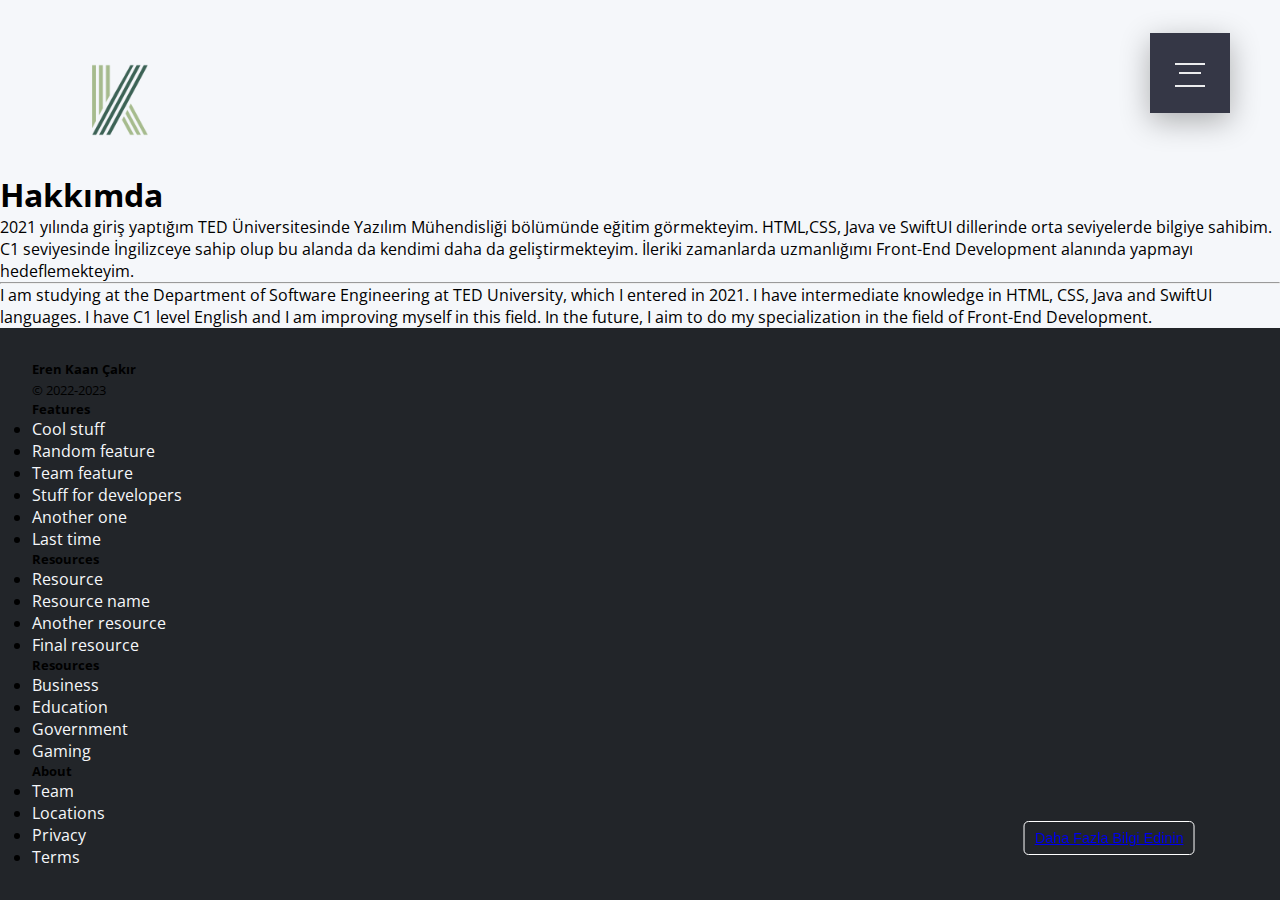
<file: new_website/about-me.html>
<!doctype html>
<html lang="tr">
  <head>
    <meta charset="utf-8">
    <meta name="viewport" content="width=device-width, initial-scale=1">
    <title>Hakkımda</title>
    <link href="https://cdn.jsdelivr.net/npm/bootstrap@5.3.0-alpha1/dist/css/bootstrap.min.css" rel="stylesheet" integrity="sha384-GLhlTQ8iRABdZLl6O3oVMWSktQOp6b7In1Zl3/Jr59b6EGGoI1aFkw7cmDA6j6gD" crossorigin="anonymous">
    <link rel="stylesheet" href="css/style.css">
    <link rel="stylesheet" href="css/com.css">
    <link rel="preconnect" href="https://fonts.googleapis.com">
    <link rel="preconnect" href="https://fonts.gstatic.com" crossorigin>
    <link href="https://fonts.googleapis.com/css2?family=PT+Serif:ital,wght@0,400;0,700;1,400&family=Roboto&display=swap" rel="stylesheet">
    <link href="https://fonts.googleapis.com/css?family=Open+Sans:300i,400" rel="stylesheet">
  </head>
  <body>
    
    
    <div class="body-l">
      <a href="index.html" class="logo">
        <img src="assets/kaanlogo.png" alt="">
      </a>
      
        <input class="menu-icon" type="checkbox" id="menu-icon" name="menu-icon"/>
        <label for="menu-icon"></label>
        <nav class="nav"> 		
          <ul class="pt-5">
            <li><a href="about-me.html">Hakkımda</a></li>
            <li><a href="https://www.linkedin.com/in/eren-kaan-%C3%A7ak%C4%B1r-0b4312229/" target="_blank">Daha Fazla</a></li>
            <li><a href="#">News</a></li>
            <li><a href="com.html">Contact</a></li>
          </ul>
        </nav>
    </div>
    

        


      <!--Container Start-->
      <div class="container shadow-lg mb-5 mt-5">
        <div class="row mt-3">
            <div class="p-5 mb-4 bg-light rounded-3">
                <div class="container-fluid py-5">
                  <h1 class="display-5 fw-bold">Hakkımda</h1>
                  <p class="col-md-8 fs-4">
                    2021 yılında giriş yaptığım TED Üniversitesinde Yazılım Mühendisliği bölümünde eğitim görmekteyim. HTML,CSS, Java ve SwiftUI dillerinde orta seviyelerde bilgiye sahibim. C1 seviyesinde İngilizceye sahip olup bu alanda da kendimi daha da geliştirmekteyim. İleriki zamanlarda uzmanlığımı Front-End Development alanında yapmayı hedeflemekteyim.
                    <hr class="divider">
                    I am studying at the Department of Software Engineering at TED University, which I entered in 2021. I have intermediate knowledge in HTML, CSS, Java and SwiftUI languages. I have C1 level English and I am improving myself in this field. In the future, I aim to do my specialization in the field of Front-End Development.    
                  </p>
                  <button class="btn btn-secondary btn-lg" type="button">
                    <a href="https://www.linkedin.com/in/eren-kaan-%C3%A7ak%C4%B1r-0b4312229/" class="text-white text-decoration-none" target="_blank">Daha Fazla Bilgi Edinin</a>
                  </button>
                </div>
              </div>
        </div>
      </div><!-- container end -->



      <div class="main mt-4">
        <div class="footer">
            <div class="bubbles">
                <div class="bubble" style="--size:2.6335177957251634rem; --distance:9.56863401168497rem; --position:103.58917245557305%; --time:2.1187339051454606s; --delay:-2.4730491182180865s;"></div>
                <div class="bubble" style="--size:2.795653345686059rem; --distance:9.314612318337796rem; --position:36.34960031327715%; --time:2.702748758639209s; --delay:-2.749729490139585s;"></div>
                <div class="bubble" style="--size:4.604664148226995rem; --distance:7.827258373990904rem; --position:84.31675347405806%; --time:2.2778986922892797s; --delay:-2.724420950714464s;"></div>
                <div class="bubble" style="--size:2.310377323934376rem; --distance:8.752736567112889rem; --position:55.59344055392012%; --time:2.136822265266677s; --delay:-2.8098447278014147s;"></div>
                <div class="bubble" style="--size:5.541713037533996rem; --distance:8.885987873595358rem; --position:72.33033424680029%; --time:3.142306470760034s; --delay:-3.4811553027010276s;"></div>
                <div class="bubble" style="--size:4.262019990751427rem; --distance:6.353683583323991rem; --position:44.73278708958204%; --time:3.111493091428071s; --delay:-2.3348493195541846s;"></div>
                <div class="bubble" style="--size:5.326583118177008rem; --distance:6.291620695173996rem; --position:75.50712868497737%; --time:3.9496420179231864s; --delay:-2.9280848988352854s;"></div>
                <div class="bubble" style="--size:2.6826303693729363rem; --distance:8.494245892120377rem; --position:9.09002828142232%; --time:3.4441518855257285s; --delay:-3.726145331636723s;"></div>
                <div class="bubble" style="--size:4.987763336132874rem; --distance:6.814484283134457rem; --position:64.9942312268583%; --time:2.8340585194816623s; --delay:-3.6950996079186424s;"></div>
                <div class="bubble" style="--size:4.973309602954982rem; --distance:8.818071189386302rem; --position:0.2568009673140681%; --time:3.2428157697009565s; --delay:-3.632770839909731s;"></div>
                <div class="bubble" style="--size:5.247372866134527rem; --distance:9.030745921408357rem; --position:30.30841583692694%; --time:3.7591212866283583s; --delay:-2.343997388200433s;"></div>
                <div class="bubble" style="--size:4.1349626882121635rem; --distance:6.837645801137537rem; --position:42.728486097710494%; --time:3.1025020699848147s; --delay:-2.585919537530834s;"></div>
                <div class="bubble" style="--size:3.165397907520912rem; --distance:8.103156817964855rem; --position:75.63209550571679%; --time:2.470344306002933s; --delay:-2.5706927316465835s;"></div>
                <div class="bubble" style="--size:3.964709297795622rem; --distance:8.911285189706996rem; --position:-4.185867894131208%; --time:2.299815801756103s; --delay:-2.6121824773680893s;"></div>
                <div class="bubble" style="--size:3.2599865060185937rem; --distance:7.293921612610214rem; --position:16.221645109659462%; --time:3.000014755571767s; --delay:-2.369714407430678s;"></div>
                <div class="bubble" style="--size:4.318334212624653rem; --distance:6.0736502404009105rem; --position:6.588377872224134%; --time:2.5025309008648824s; --delay:-3.306770322781987s;"></div>
                <div class="bubble" style="--size:4.853648814755054rem; --distance:7.290201312780056rem; --position:98.26487764847045%; --time:3.782536811120813s; --delay:-2.559318143811794s;"></div>
                <div class="bubble" style="--size:4.108705113239968rem; --distance:9.952663059540669rem; --position:82.31163575197132%; --time:2.6055282301209703s; --delay:-2.868851402329185s;"></div>
                <div class="bubble" style="--size:2.667044654544794rem; --distance:9.734543641132188rem; --position:81.0080880930213%; --time:2.5670145598530807s; --delay:-3.4658732964603156s;"></div>
                <div class="bubble" style="--size:2.1513652701241rem; --distance:7.137683381805784rem; --position:30.92343904435065%; --time:3.147378811176274s; --delay:-2.2942418800014432s;"></div>
                <div class="bubble" style="--size:5.051794268454486rem; --distance:6.495315539260548rem; --position:-4.846540112356128%; --time:2.541483963516001s; --delay:-2.0508948001940874s;"></div>
                <div class="bubble" style="--size:4.377527646528744rem; --distance:9.64411280970474rem; --position:104.48214790975828%; --time:2.8812259205090665s; --delay:-3.0544308394131545s;"></div>
                <div class="bubble" style="--size:5.443586573412838rem; --distance:8.75914998726451rem; --position:85.62333007700462%; --time:3.794534094403057s; --delay:-2.39354110233907s;"></div>
                <div class="bubble" style="--size:2.033519189408347rem; --distance:9.780677679083173rem; --position:99.33013921734099%; --time:3.688895429561506s; --delay:-3.043466016140537s;"></div>
                <div class="bubble" style="--size:2.3503610115843827rem; --distance:7.183700487468215rem; --position:70.38529328765847%; --time:2.049112054496389s; --delay:-2.757871814282327s;"></div>
                <div class="bubble" style="--size:5.460030425759572rem; --distance:7.090193259916904rem; --position:10.104178261377037%; --time:3.705408033600385s; --delay:-2.101755369840836s;"></div>
                <div class="bubble" style="--size:2.830769960591196rem; --distance:7.2351052596272565rem; --position:17.92935540130696%; --time:2.758024479560353s; --delay:-2.8961527710166424s;"></div>
                <div class="bubble" style="--size:5.874287076814893rem; --distance:7.006953129900312rem; --position:72.8056038752174%; --time:2.4183210739036065s; --delay:-3.782031391287021s;"></div>
                <div class="bubble" style="--size:3.797298257388973rem; --distance:7.918749298579989rem; --position:63.73407537399416%; --time:2.127103557340286s; --delay:-3.716706115807706s;"></div>
                <div class="bubble" style="--size:5.848477955361686rem; --distance:6.934362929758101rem; --position:37.80674753398466%; --time:3.20523065523302s; --delay:-3.8107948583341362s;"></div>
                <div class="bubble" style="--size:3.4061198913350106rem; --distance:7.934944998265648rem; --position:51.806287930189576%; --time:2.516531405969664s; --delay:-3.8418367336588717s;"></div>
                <div class="bubble" style="--size:4.582079910879824rem; --distance:6.830805532010795rem; --position:63.173945706366695%; --time:3.9971395322398795s; --delay:-2.92027737643045s;"></div>
                <div class="bubble" style="--size:5.778568498307986rem; --distance:9.748269282254576rem; --position:45.28335643542234%; --time:3.3589368379603712s; --delay:-3.296000597152557s;"></div>
                <div class="bubble" style="--size:5.318947725895527rem; --distance:7.138181793250503rem; --position:29.440326441889155%; --time:2.8473938596670423s; --delay:-2.423665056395227s;"></div>
                <div class="bubble" style="--size:5.882187191805388rem; --distance:6.936507682553941rem; --position:68.73022612449226%; --time:3.380130391642009s; --delay:-3.9246290140990134s;"></div>
                <div class="bubble" style="--size:4.597951830763748rem; --distance:8.259176612894187rem; --position:60.13261071415435%; --time:2.7472253671425877s; --delay:-2.3657042747318853s;"></div>
                <div class="bubble" style="--size:3.932391663591483rem; --distance:6.49438967328086rem; --position:0.9314448176624124%; --time:3.5970315616660113s; --delay:-3.5163991486165505s;"></div>
                <div class="bubble" style="--size:3.118635792091599rem; --distance:8.394349151666646rem; --position:42.1103759920237%; --time:2.823249725620374s; --delay:-2.866596559234025s;"></div>
                <div class="bubble" style="--size:2.379339277362477rem; --distance:7.337910717439342rem; --position:31.28312957249713%; --time:3.2771705711887162s; --delay:-2.791722910820027s;"></div>
                <div class="bubble" style="--size:3.9528430604149234rem; --distance:8.776834324205304rem; --position:99.25023167420399%; --time:2.4042030429302255s; --delay:-2.43241118498497s;"></div>
                <div class="bubble" style="--size:5.432949958955839rem; --distance:6.42688892733804rem; --position:52.91679861031918%; --time:2.8816864315911674s; --delay:-2.5307258870324056s;"></div>
                <div class="bubble" style="--size:3.180176959823023rem; --distance:8.168875937641552rem; --position:67.72864040084839%; --time:3.9095527752090726s; --delay:-3.077157934015282s;"></div>
                <div class="bubble" style="--size:3.0512133814289824rem; --distance:7.494467536004939rem; --position:55.56558035666588%; --time:2.966981567969481s; --delay:-2.22945163624175s;"></div>
                <div class="bubble" style="--size:4.3857006993477rem; --distance:6.522363969356369rem; --position:44.10509079127547%; --time:3.416904187254525s; --delay:-2.3829481509706634s;"></div>
                <div class="bubble" style="--size:5.443447754197129rem; --distance:7.073644000715846rem; --position:19.716074385480717%; --time:3.893132820150265s; --delay:-2.1449319956374526s;"></div>
                <div class="bubble" style="--size:4.591066012242501rem; --distance:6.346474471428336rem; --position:39.31489127413254%; --time:3.6999556204200292s; --delay:-2.031375105254069s;"></div>
                <div class="bubble" style="--size:4.772153580493187rem; --distance:9.423362937689202rem; --position:34.92797416090931%; --time:2.4041454087108347s; --delay:-2.7402537330917873s;"></div>
                <div class="bubble" style="--size:5.383825164135794rem; --distance:6.541773626552565rem; --position:49.52478702524299%; --time:3.546375927266146s; --delay:-2.632683735285801s;"></div>
                <div class="bubble" style="--size:5.558991176677718rem; --distance:8.225669498178913rem; --position:27.22563348766083%; --time:3.0095179730330543s; --delay:-2.4737775245895492s;"></div>
                <div class="bubble" style="--size:5.254797663289408rem; --distance:8.932650728812344rem; --position:75.85068139368406%; --time:2.2171442772476104s; --delay:-3.542033048824047s;"></div>
                <div class="bubble" style="--size:3.922538112154337rem; --distance:8.721975833869195rem; --position:34.393255861215565%; --time:2.598991804940547s; --delay:-2.1989145413391764s;"></div>
                <div class="bubble" style="--size:3.641777628676322rem; --distance:9.331701109871716rem; --position:44.265909046720665%; --time:3.8626208994215228s; --delay:-2.0574118155815935s;"></div>
                <div class="bubble" style="--size:3.1503155840157566rem; --distance:7.708220071311111rem; --position:90.33676946435561%; --time:3.334773803439332s; --delay:-3.943336143832105s;"></div>
                <div class="bubble" style="--size:2.0463105748643358rem; --distance:6.050904737869286rem; --position:35.057296725398224%; --time:3.915508191407258s; --delay:-3.088670525059308s;"></div>
                <div class="bubble" style="--size:5.875636351269435rem; --distance:6.771564130108014rem; --position:20.411501420356824%; --time:3.73265811011248s; --delay:-3.9629514493481848s;"></div>
                <div class="bubble" style="--size:5.690678497210782rem; --distance:9.614756077861323rem; --position:42.86405598919139%; --time:2.6314401262784854s; --delay:-2.1140680771144504s;"></div>
                <div class="bubble" style="--size:2.6915356852768486rem; --distance:7.149878224913584rem; --position:46.962527342016095%; --time:2.883169234215171s; --delay:-3.379364901611199s;"></div>
                <div class="bubble" style="--size:3.057323698302926rem; --distance:6.231313224718918rem; --position:86.72584478418999%; --time:2.047728983390081s; --delay:-2.8263155768206656s;"></div>
                <div class="bubble" style="--size:4.845933366543151rem; --distance:7.963542286871937rem; --position:44.10122154182686%; --time:3.4244939626474697s; --delay:-2.1598028693270734s;"></div>
                <div class="bubble" style="--size:4.576046956674866rem; --distance:6.555028712699395rem; --position:80.14945007820717%; --time:3.110253672767862s; --delay:-3.4243581280163307s;"></div>
                <div class="bubble" style="--size:3.670743142494743rem; --distance:6.396593711850803rem; --position:47.91978971631092%; --time:3.405296997784149s; --delay:-2.1601872111533043s;"></div>
                <div class="bubble" style="--size:4.504410280219179rem; --distance:9.380538665832464rem; --position:63.86895930215081%; --time:3.8685282685026205s; --delay:-3.689186475568309s;"></div>
                <div class="bubble" style="--size:5.601552876435565rem; --distance:8.656654634150378rem; --position:83.9871235433925%; --time:2.9485111501659653s; --delay:-2.3204170758365184s;"></div>
                <div class="bubble" style="--size:5.641713011036878rem; --distance:8.397534060087672rem; --position:17.113593676848954%; --time:3.1232452744189834s; --delay:-2.4615703892359835s;"></div>
                <div class="bubble" style="--size:5.854613427797506rem; --distance:6.733862346640269rem; --position:12.546310826906637%; --time:2.5120042037852626s; --delay:-3.479194361755027s;"></div>
                <div class="bubble" style="--size:4.048741578601425rem; --distance:9.144999487435534rem; --position:-0.8516920547407487%; --time:2.7946592917135478s; --delay:-2.4952545943258353s;"></div>
                <div class="bubble" style="--size:5.237108033143603rem; --distance:7.910362500780097rem; --position:67.19403179196996%; --time:2.046634636560889s; --delay:-2.62827682268452s;"></div>
                <div class="bubble" style="--size:3.4663167154306107rem; --distance:6.316241311944141rem; --position:65.1883007127254%; --time:3.174237282163037s; --delay:-3.4706131305159453s;"></div>
                <div class="bubble" style="--size:2.8163757888828647rem; --distance:7.6079616228389275rem; --position:28.12274737916988%; --time:2.174480018818719s; --delay:-2.2622810553983053s;"></div>
                <div class="bubble" style="--size:3.4164268623687724rem; --distance:7.090100882464749rem; --position:12.981929006377687%; --time:2.6414168458604252s; --delay:-3.1934950081811184s;"></div>
                <div class="bubble" style="--size:5.288839386090295rem; --distance:6.189784658355224rem; --position:96.55025976961848%; --time:3.8317153547157683s; --delay:-2.2008412178448022s;"></div>
                <div class="bubble" style="--size:5.464055147865155rem; --distance:6.528978775929022rem; --position:83.05302630061459%; --time:2.731980011359587s; --delay:-3.9428156408958928s;"></div>
                <div class="bubble" style="--size:2.6671078497173566rem; --distance:7.5752085276150645rem; --position:12.43830492957565%; --time:2.5000989551418167s; --delay:-2.0600882611711073s;"></div>
                <div class="bubble" style="--size:4.3152237643624725rem; --distance:7.629277777689331rem; --position:4.9507237778409525%; --time:3.0239233936944148s; --delay:-3.2466473688471074s;"></div>
                <div class="bubble" style="--size:4.595604767118031rem; --distance:6.190911869953137rem; --position:43.288137172961775%; --time:3.3730518404290746s; --delay:-2.6723071426945206s;"></div>
                <div class="bubble" style="--size:5.129468533263495rem; --distance:8.421675214048559rem; --position:62.505991368269335%; --time:2.787131878688605s; --delay:-2.504456931056166s;"></div>
                <div class="bubble" style="--size:5.2033409649824405rem; --distance:6.238209491006937rem; --position:78.40075970447924%; --time:2.060780237318684s; --delay:-3.2849710897080757s;"></div>
                <div class="bubble" style="--size:5.148542125241319rem; --distance:8.60295190556409rem; --position:70.3508034500316%; --time:2.7474301665849685s; --delay:-2.928442841512695s;"></div>
                <div class="bubble" style="--size:4.693315277135697rem; --distance:6.497323880643162rem; --position:28.479498541815353%; --time:2.19861943584027s; --delay:-2.5341305889611907s;"></div>
                <div class="bubble" style="--size:4.26021328118269rem; --distance:7.6698230470591rem; --position:76.98689097475338%; --time:2.570152905691471s; --delay:-2.437187613690884s;"></div>
                <div class="bubble" style="--size:2.780303625384694rem; --distance:8.86044392190699rem; --position:87.60204016817553%; --time:2.739411888841058s; --delay:-3.740459762399822s;"></div>
                <div class="bubble" style="--size:5.930077306724687rem; --distance:9.23201509489647rem; --position:72.60330268875137%; --time:2.9872093239070496s; --delay:-3.253868440838753s;"></div>
                <div class="bubble" style="--size:2.852944330697431rem; --distance:7.680994982811214rem; --position:44.58154439056699%; --time:3.990792488813526s; --delay:-2.2622560673639236s;"></div>
                <div class="bubble" style="--size:3.302672170315592rem; --distance:6.998386526791639rem; --position:27.869128475375163%; --time:2.0525330203894883s; --delay:-3.583056807889261s;"></div>
                <div class="bubble" style="--size:4.136248239554827rem; --distance:8.382449556869604rem; --position:-2.2515356858056323%; --time:3.5374673258793923s; --delay:-3.973239002973962s;"></div>
                <div class="bubble" style="--size:3.3689920599949232rem; --distance:9.292889344858388rem; --position:17.288920715624315%; --time:2.761503100487859s; --delay:-3.256836983768769s;"></div>
                <div class="bubble" style="--size:2.252961205316974rem; --distance:8.365207268968186rem; --position:50.70557271468762%; --time:2.0198166560822015s; --delay:-3.9772974236014034s;"></div>
                <div class="bubble" style="--size:3.869242444988066rem; --distance:7.764736164889352rem; --position:98.52186518306283%; --time:2.679251871002286s; --delay:-2.435460464682144s;"></div>
                <div class="bubble" style="--size:4.409170619004607rem; --distance:8.760153348011897rem; --position:75.50588401053477%; --time:3.0574869035266063s; --delay:-3.571612348004293s;"></div>
                <div class="bubble" style="--size:5.593822792989006rem; --distance:9.012583702610605rem; --position:31.498436819144004%; --time:2.9910085004745337s; --delay:-2.5276568919728235s;"></div>
                <div class="bubble" style="--size:2.814380663081967rem; --distance:8.099652264180659rem; --position:64.35569145709299%; --time:3.9051134184219016s; --delay:-3.9178406370700944s;"></div>
                <div class="bubble" style="--size:3.384861167524809rem; --distance:7.948035630329021rem; --position:33.804506570289995%; --time:3.9571430351357364s; --delay:-2.2135915119216976s;"></div>
                <div class="bubble" style="--size:2.070927093498537rem; --distance:6.761873809841831rem; --position:65.25161921664194%; --time:3.959688761662453s; --delay:-2.2871831631489656s;"></div>
                <div class="bubble" style="--size:3.2418258514881595rem; --distance:7.48396120454312rem; --position:69.10319109256503%; --time:2.690113465162414s; --delay:-2.396757549520766s;"></div>
                <div class="bubble" style="--size:4.329518794167154rem; --distance:9.300388077099209rem; --position:62.55923082094586%; --time:3.5602613777937706s; --delay:-3.5298179624263195s;"></div>
                <div class="bubble" style="--size:4.953111992395785rem; --distance:8.824709795233002rem; --position:23.880332974115728%; --time:2.7336100731954462s; --delay:-3.8317313088579583s;"></div>
                <div class="bubble" style="--size:2.6912758865892803rem; --distance:7.519881082801894rem; --position:30.617775152021352%; --time:2.3420157659816496s; --delay:-2.6634886691401616s;"></div>
                <div class="bubble" style="--size:5.581669140724922rem; --distance:9.468286715790423rem; --position:99.48690266819553%; --time:3.060947814134938s; --delay:-2.724167384527288s;"></div>
                <div class="bubble" style="--size:3.866215072665794rem; --distance:7.686881184958919rem; --position:88.67585841485752%; --time:3.845227330738298s; --delay:-2.7659150777248134s;"></div>
                <div class="bubble" style="--size:4.995638462723164rem; --distance:9.867933828830235rem; --position:44.55072945627166%; --time:3.0755398398846165s; --delay:-3.444598259472566s;"></div>
                <div class="bubble" style="--size:3.7174684343102244rem; --distance:9.939220981903444rem; --position:46.33547294967845%; --time:3.680613365470386s; --delay:-3.3208072273648295s;"></div>
                <div class="bubble" style="--size:5.095529899142745rem; --distance:9.540863777632119rem; --position:104.78653122213542%; --time:3.376938265875186s; --delay:-2.953383018928455s;"></div>
                <div class="bubble" style="--size:2.0622748318991633rem; --distance:6.638554247402386rem; --position:0.888325760427735%; --time:2.1159456183573586s; --delay:-2.6015132214998458s;"></div>
                <div class="bubble" style="--size:5.743763293495151rem; --distance:9.13394614301389rem; --position:43.37530584916452%; --time:2.798578707676794s; --delay:-3.646166984076925s;"></div>
                <div class="bubble" style="--size:2.8433339623388534rem; --distance:9.863431483614107rem; --position:100.05845231216936%; --time:2.101737274061292s; --delay:-2.283076969215265s;"></div>
                <div class="bubble" style="--size:2.779301212855927rem; --distance:9.703753934835067rem; --position:78.08653387648353%; --time:2.6383200864195424s; --delay:-2.094595816870276s;"></div>
                <div class="bubble" style="--size:2.5992715283471135rem; --distance:9.572067646055686rem; --position:55.71560313458528%; --time:2.584165128953281s; --delay:-3.8218305546086144s;"></div>
                <div class="bubble" style="--size:4.618738659522302rem; --distance:6.943972801345802rem; --position:69.53857582061117%; --time:2.323121719349549s; --delay:-2.9014463343424226s;"></div>
                <div class="bubble" style="--size:4.012974669997793rem; --distance:7.798538447686855rem; --position:99.46069244819711%; --time:3.7789956067823876s; --delay:-2.071594738895848s;"></div>
                <div class="bubble" style="--size:5.090908615479858rem; --distance:7.659710241042416rem; --position:13.714898453629537%; --time:2.160148462087139s; --delay:-3.896630001453044s;"></div>
                <div class="bubble" style="--size:3.797702591331684rem; --distance:6.504102054126606rem; --position:19.111994042091688%; --time:3.127482302541731s; --delay:-2.904628004437291s;"></div>
                <div class="bubble" style="--size:3.681826845225782rem; --distance:8.6278875773321rem; --position:45.97055558602074%; --time:2.6391631959732633s; --delay:-2.32978035274346s;"></div>
                <div class="bubble" style="--size:2.8272167725300505rem; --distance:7.506352183752741rem; --position:4.14355615419208%; --time:2.681800159081869s; --delay:-2.987050589483824s;"></div>
                <div class="bubble" style="--size:3.738645684610507rem; --distance:8.803857628956255rem; --position:21.04521352487896%; --time:2.274120015067611s; --delay:-3.6314243817235305s;"></div>
                <div class="bubble" style="--size:2.275810186536342rem; --distance:9.006329538442767rem; --position:82.78465422373549%; --time:2.1495797923357163s; --delay:-3.513110904736543s;"></div>
                <div class="bubble" style="--size:4.632123222546781rem; --distance:9.888242991655009rem; --position:73.10933930481517%; --time:3.004655552592536s; --delay:-2.80101307094106s;"></div>
                <div class="bubble" style="--size:5.8879552461086195rem; --distance:9.859972673194516rem; --position:7.089171241779015%; --time:3.2771423536555053s; --delay:-2.890634251161695s;"></div>
                <div class="bubble" style="--size:2.817599723427019rem; --distance:9.067685846290841rem; --position:43.08802947061517%; --time:3.609526252118246s; --delay:-2.4905351690414084s;"></div>
                <div class="bubble" style="--size:4.318047234029715rem; --distance:6.473809578932842rem; --position:76.44263432639723%; --time:2.6217593963281316s; --delay:-3.5503185283720704s;"></div>
                <div class="bubble" style="--size:5.361877617981855rem; --distance:6.845343186081777rem; --position:45.63751506674891%; --time:2.648710028072809s; --delay:-3.1714834451095024s;"></div>
                <div class="bubble" style="--size:3.071412806236398rem; --distance:8.600580914052845rem; --position:20.336047748514783%; --time:2.1972819621220774s; --delay:-2.673915972892154s;"></div>
                <div class="bubble" style="--size:2.6745974499414364rem; --distance:9.214057298125056rem; --position:31.794820668545796%; --time:2.4981936587362457s; --delay:-3.9223522212522277s;"></div>
                <div class="bubble" style="--size:5.9715920535789095rem; --distance:9.085423852016074rem; --position:29.952043959111585%; --time:3.8663347910773456s; --delay:-2.6002011181589086s;"></div>
                <div class="bubble" style="--size:2.5143711620205833rem; --distance:6.750931434736295rem; --position:-0.07152177522617986%; --time:2.9909294300080904s; --delay:-3.135294412262336s;"></div>
                <div class="bubble" style="--size:2.541768933033075rem; --distance:7.368464110258887rem; --position:-0.2936552269693893%; --time:2.0245181007934443s; --delay:-2.605173651735821s;"></div>
                <div class="bubble" style="--size:3.327333023117638rem; --distance:9.977292491229822rem; --position:84.69653758481076%; --time:2.6192656470827105s; --delay:-3.451795375148003s;"></div>
                <div class="bubble" style="--size:3.4774153979812104rem; --distance:7.273937089032523rem; --position:101.21716817090059%; --time:2.3446446756403945s; --delay:-2.219832128888938s;"></div>
                <div class="bubble" style="--size:3.228338000620467rem; --distance:8.465135007125799rem; --position:3.082220933716931%; --time:2.835356688037s; --delay:-3.618010453155892s;"></div>
            </div>
            <div class="content">
              <footer class="row pt-3 ps-5">
                <div class="col-12 col-md text-light">
                  <h5>Eren Kaan Çakır</h5>
                  <small class="d-block mb-3">© 2022-2023</small>
                </div>
                <div class="col-6 col-md">
                  <h5>Features</h5>
                  <ul class="list-unstyled text-small">
                    <li><a class="text-light text-decoration-none" href="#">Cool stuff</a></li>
                    <li><a class="text-light text-decoration-none" href="#">Random feature</a></li>
                    <li><a class="text-light text-decoration-none" href="#">Team feature</a></li>
                    <li><a class="text-light text-decoration-none" href="#">Stuff for developers</a></li>
                    <li><a class="text-light text-decoration-none" href="#">Another one</a></li>
                    <li><a class="text-light text-decoration-none" href="#">Last time</a></li>
                  </ul>
                </div>
                <div class="col-6 col-md">
                  <h5>Resources</h5>
                  <ul class="list-unstyled text-small">
                    <li><a class="text-light text-decoration-none" href="#">Resource</a></li>
                    <li><a class="text-light text-decoration-none" href="#">Resource name</a></li>
                    <li><a class="text-light text-decoration-none" href="#">Another resource</a></li>
                    <li><a class="text-light text-decoration-none" href="#">Final resource</a></li>
                  </ul>
                </div>
                <div class="col-6 col-md">
                  <h5>Resources</h5>
                  <ul class="list-unstyled text-small">
                    <li><a class="text-light text-decoration-none" href="#">Business</a></li>
                    <li><a class="text-light text-decoration-none" href="#">Education</a></li>
                    <li><a class="text-light text-decoration-none" href="#">Government</a></li>
                    <li><a class="text-light text-decoration-none" href="#">Gaming</a></li>
                  </ul>
                </div>
                <div class="col-6 col-md">
                  <h5>About</h5>
                  <ul class="list-unstyled text-small">
                    <li><a class="text-light text-decoration-none" href="#">Team</a></li>
                    <li><a class="text-light text-decoration-none" href="#">Locations</a></li>
                    <li><a class="text-light text-decoration-none" href="#">Privacy</a></li>
                    <li><a class="text-light text-decoration-none" href="#">Terms</a></li>
                  </ul>
                </div>
              </footer>
            </div>
        </div>
        <svg style="position:fixed; top:100vh">
            <defs>
                <filter id="blob">
                    <feGaussianBlur in="SourceGraphic" stdDeviation="10" result="blur"></feGaussianBlur>
                    <feColorMatrix in="blur" mode="matrix" values="1 0 0 0 0  0 1 0 0 0  0 0 1 0 0  0 0 0 19 -9" result="blob"></feColorMatrix>
                    <feComposite in="SourceGraphic" in2="blob" operator="atop"></feComposite>
                </filter>
            </defs>
        </svg>

    <script src="https://cdn.jsdelivr.net/npm/bootstrap@5.3.0-alpha1/dist/js/bootstrap.bundle.min.js" integrity="sha384-w76AqPfDkMBDXo30jS1Sgez6pr3x5MlQ1ZAGC+nuZB+EYdgRZgiwxhTBTkF7CXvN" crossorigin="anonymous"></script>
</body>
</file>
<file: new_website/css/style.css>
.bg-container {
  background-color: #181D31;
  border-radius: 15px;
}


.clr {
    background-color: rgb(119, 119, 119);
  }

/* github */
.git {
    position: relative;
    width: 16px;
    height: 16px;
}




/* github */
.github {
    position: relative;
    left: 0%;
    right: 0%;
    top: 0%;
    bottom: 2.47%;

    background: #000000;
}

/* github */


/* FOR FOOTER */
body {
    display: grid;
    grid-template-rows: 1fr auto;
    grid-template-areas: "main""footer";
    overflow-x: hidden;
    background: #F5F7FA;
    min-height: 100vh;
    font-family: "Open Sans", sans-serif;
}

body .footer {
    z-index: 1;
    --footer-background: rgb(34,37,41);
    display: grid;
    position: relative;
    grid-area: footer;
    min-height: 12rem;
}

body .footer .bubbles {
    position: absolute;
    top: 0;
    left: 0;
    right: 0;
    height: 1rem;
    background: var(--footer-background);
    filter: url("#blob");
}

body .footer .bubbles .bubble {
    position: absolute;
    left: var(--position, 50%);
    background: var(--footer-background);
    border-radius: 100%;
    -webkit-animation: bubble-size var(--time, 4s) ease-in infinite var(--delay, 0s), bubble-move var(--time, 4s) ease-in infinite var(--delay, 0s);
    animation: bubble-size var(--time, 4s) ease-in infinite var(--delay, 0s), bubble-move var(--time, 4s) ease-in infinite var(--delay, 0s);
    transform: translate(-50%, 100%);
}

body .footer .content {
    z-index: 2;
    display: grid;
    grid-template-columns: 1fr auto;
    grid-gap: 4rem;
    padding: 2rem;
    background: var(--footer-background);
}

body .footer .content a,
body .footer .content p {
    color: #F5F7FA;
    text-decoration: none;
}

body .footer .content b {
    color: white;
}

body .footer .content p {
    margin: 0;
    font-size: 0.75rem;
}

body .footer .content>div {
    display: flex;
    flex-direction: column;
    justify-content: center;
}

body .footer .content>div>div {
    margin: 0.25rem 0;
}

body .footer .content>div>div>* {
    margin-right: 0.5rem;
}

body .footer .content>div .image {
    align-self: center;
    width: 4rem;
    height: 4rem;
    margin: 0.25rem 0;
    background-size: cover;
    background-position: center;
}

@-webkit-keyframes bubble-size {

    0%,
    75% {
        width: var(--size, 4rem);
        height: var(--size, 4rem);
    }

    100% {
        width: 0rem;
        height: 0rem;
    }
}

@keyframes bubble-size {

    0%,
    75% {
        width: var(--size, 4rem);
        height: var(--size, 4rem);
    }

    100% {
        width: 0rem;
        height: 0rem;
    }
}

@-webkit-keyframes bubble-move {
    0% {
        bottom: -4rem;
    }

    100% {
        bottom: var(--distance, 10rem);
    }
}

@keyframes bubble-move {
    0% {
        bottom: -4rem;
    }

    100% {
        bottom: var(--distance, 10rem);
    }
}


@import url('https://fonts.googleapis.com/css2?family=JetBrains+Mono:wght@100;500&display=swap');

* {
  margin: 0;
  padding: 0;
}

.right-body {
  background: #282c34;
  font-size: 2vmin;
  font-family: JetBrains Mono, monospace;
  height: 100vh;
  width: 100vw;
  display: flex;
  justify-content: center;
  align-items: center;
  color: #e4bb68;
}

.string {
  display: flex;
  flex-direction: column;
  text-align: center;
  animation: move 4s infinite;
}

.greeting {
  position: relative;
  top: 8.6vmin;
  animation: white-out 5s infinite;
}

.closure::after {
  content: '';
  position: absolute;
  height: 25vmin;
  width: 40vmin;
  background: #282c34;
  transform: translate(-45vmin, -24.5vmin);
}

.closure::before {
  content: '';
  position: absolute;
  height: 25vmin;
  width: 40vmin;
  background: #282c34;
  transform: translate(-40vmin, 5vmin);
}

.width-height {
    width: 300px;
    height: 300px;
}

.en {
  color: #fa8231;
}

.es {
  color: white;
}

.de {
  color: #c678dd;
}

.it {
  color: #a9b0bd;
}

@keyframes move {
  25% {
    transform: translatey(-5.8vmin);
    opacity: 1;
  }
  50% {
    transform: translatey(-11vmin);
  }
  75% {
    transform: translatey(-16.5vmin);
  }
}



.border-bottom-dark {
    border-bottom: 1px solid #414141;
}



.margin-photo {
    margin-left: -100px;
}

.body-k {
  margin: 0;
  height: 60vh;
  display: grid;
  grid-template-columns: repeat(3, 1fr);
  grid-template-rows: 1fr;
}

.background-one {
  background-color: #151515;
}

.background-two {
  background-color: #151515;
}

.background-three {
  background-color: #151515;
}

.link-container {
  display: flex;
  flex-direction: column;
  justify-content: center;
  align-items: center;
  height: 100%;
  position: relative;
  z-index: 0;
}

.a {
  font-family: "Roboto", sans-serif;
  font-size: 2.5em;
  text-decoration: none;
}

.link-one {
  color: #EAE7B1;
  transition: color 1s cubic-bezier(0.32, 0, 0.67, 0);
  line-height: 1em;
}

.link-one:hover {
  color: #111;
  transition: color 1s cubic-bezier(0.33, 1, 0.68, 1);

  /* Thanks Chris Coyier, you got my back always. https://css-tricks.com/different-transitions-for-hover-on-hover-off/ */
}

.link-one::before {
  content: "";
  position: absolute;
  z-index: -1;
  width: 100%;
  height: 100%;
  top: 0;
  right: 0;
  background-color: #3C6255;

  clip-path: circle(0% at 50% calc(50%));
  transition: clip-path 1s cubic-bezier(0.65, 0, 0.35, 1);
}

.link-one:hover::before {
  clip-path: circle(100% at 50% 50%);
}

.link-one::after {
  content: "";
  position: absolute;
  z-index: -1;
  width: 100%;
  height: 100%;
  top: 0;
  right: 0;
  background-color: #151515;

  clip-path: polygon(
    40% 0%,
    60% 0%,
    60% 0%,
    40% 0%,
    40% 100%,
    60% 100%,
    60% 100%,
    40% 100%
  );

  /*
  Didn't look consistently awesome enough
  across different viewing widths.
  clip-path: polygon(
    50% 50%,
    50% 50%,
    50% 50%,
    50% 50%,
    50% 50%,
    50% 50%,
    50% 50%,
    50% 50%,
    50% 50%,
    50% 50%,
    50% 50%,
    50% 50%,
    50% 50%,
    50% 50%,
    50% 50%,
    50% 50%,
    50% 50%,
    50% 50%,
    50% 50%,
    50% 50%,
    50% 50%,
    50% 50%
  );
  */
  transition: clip-path 1s cubic-bezier(0.65, 0, 0.35, 1);
}

.link-one:hover::after {
  /*
  clip-path: polygon(
    20% 45%,
    10% 40%,
    30% 30%,
    40% 35%,
    60% 35%,
    70% 30%,
    90% 40%,
    80% 45%,
    60% 35%,
    40% 35%,
    20% 45%,
    20% 55%,
    10% 60%,
    30% 70%,
    40% 65%,
    60% 65%,
    70% 70%,
    90% 60%,
    80% 55%,
    60% 65%,
    40% 65%,
    20% 55%
  );
  */
  clip-path: polygon(
    40% 10%,
    60% 10%,
    60% 35%,
    40% 35%,
    40% 90%,
    60% 90%,
    60% 65%,
    40% 65%
  );
}

.link-two {
  color: #61876E;
  transition: color 1s cubic-bezier(0.32, 0, 0.67, 0);
}

.link-two:hover {
  color: #111;
  transition: color 1s cubic-bezier(0.33, 1, 0.68, 1);
}

.link-two::before {
  content: "";
  position: absolute;
  z-index: -2;
  width: 100%;
  height: 100%;
  top: 0;
  right: 0;
  clip-path: polygon(
    0% -20%,
    100% -30%,
    100% -10%,
    0% 0%,
    0% 130%,
    100% 120%,
    100% 100%,
    0% 110%
  );
  background-color: #61876E;

  transition: clip-path 1s cubic-bezier(0.25, 1, 0.5, 1);
}

.link-two:hover::before {
  clip-path: polygon(
    0% 10%,
    100% 0%,
    100% 20%,
    0% 30%,
    0% 100%,
    100% 90%,
    100% 70%,
    0% 80%
  );
}

.link-two::after {
  content: "";
  position: absolute;
  z-index: -1;
  width: 5ch;
  height: 5ch;
  top: 50%;
  right: 50%;
  transform: translate(50%, -50%) rotate(0deg) scale(0);
  transition: transform 1s ease;

  background-color: #61876E;
}

.link-two:hover::after {
  transform: translate(50%, -50%) rotate(135deg) scale(1);
}

.link-three {
  color: #4E6C50;
}

.link-three::after {
  content: "";
  position: absolute;
  z-index: 2;
  width: 50%;
  height: 100%;
  top: 0%;
  left: 0%;
  transform: translate(0, -50%) scaleY(0);
  transition: transform 1s ease;
  mix-blend-mode: difference;

  clip-path: polygon(
    20% 60%,
    100% 60%,
    100% 40%,
    20% 40%,
    20% 0%,
    60% 0%,
    60% 20%,
    20% 20%
  );

  background-color: #A6BB8D;
}

.link-three:hover::after {
  transform: translate(0, 0%) scaleY(1);
}

.link-three::before {
  content: "";
  position: absolute;
  z-index: 2;
  width: 50%;
  height: 100%;
  bottom: 0%;
  right: 0%;
  transform: translate(0, 50%) scaleY(0);
  transition: transform 1s ease;
  mix-blend-mode: difference;

  clip-path: polygon(
    80% 40%,
    0% 40%,
    0% 60%,
    80% 60%,
    80% 100%,
    40% 100%,
    40% 80%,
    80% 80%
  );

  background-color: #A6BB8D;
}

.link-three:hover::before {
  transform: translate(0%, 0%) scaleY(1);
}

.body-t {
  font-family: 'Open Sans', sans-serif;
  margin-bottom: 100px;
  margin-top: 20px;
}

.container-l {
  position: relative;
  height: 300px;
  width: 600px;
  top: 50px;
  bottom: 30px;
  left: calc(50% - 300px);
  display: flex;
}

.card {
  display: flex;
  height: 280px;
  width: 200px;
  background-color: #17141d;
  border-radius: 10px;
  box-shadow: -1rem 0 3rem #000;
/*   margin-left: -50px; */
  transition: 0.4s ease-out;
  position: relative;
  left: 0px;
}

.card:not(:first-child) {
    margin-left: -50px;
}

.card:hover {
  transform: translateY(-20px);
  transition: 0.4s ease-out;
}

.card:hover ~ .card {
  position: relative;
  left: 50px;
  transition: 0.4s ease-out;
}

.title {
  color: white;
  font-weight: 300;
  position: absolute;
  left: 20px;
  top: 15px;
}

.bar {
  position: absolute;
  top: 100px;
  left: 20px;
  height: 5px;
  width: 150px;
}

.emptybar {
  background-color: #2e3033;
  width: 100%;
  height: 100%;
}

.filledbar {
  position: absolute;
  top: 0px;
  z-index: 3;
  width: 0px;
  height: 100%;
  background: rgb(0,154,217);
  background: linear-gradient(90deg, rgba(0,154,217,1) 0%, rgba(217,147,0,1) 65%, rgba(255,186,0,1) 100%);
  transition: 0.6s ease-out;
}

.card:hover .filledbar {
  width: 120px;
  transition: 0.4s ease-out;
}

.circle {
  position: absolute;
  top: 150px;
  left: calc(50% - 60px);
  width: 100px;
  height: 100px;
}

.stroke {
  stroke: white;
  stroke-dasharray: 360;
  stroke-dashoffset: 360;
  transition: 0.6s ease-out;
}

svg {
  fill: #17141d;
  stroke-width: 2px;
}

.card:hover .stroke {
  stroke-dashoffset: 100;
  transition: 0.6s ease-out;
}


.bg-carousel {
  background-color: rgb(50, 50, 86);
}

.bg-container {
  background-color: rgb(19, 16, 36);
}
</file>
<file: new_website/css/com.css>
@import url('https://fonts.googleapis.com/css2?family=Poppins:wght@900&display=swap');

.body {
  padding: 0;
  margin: 0; 
  height: 100vh;
  background: #18191f;
  font-family: 'Poppins', sans-serif;
  display: flex;
  justify-content: center;
  align-items: center;
}

.ul {
  position: relative;
  display: flex;
}

.li {
  list-style: none;
}

.label {
  position: relative;
}

.input[type="checkbox"] {
  position: absolute;
  opacity: 0;
  cursor: pointer;
  height: 80px;
  width: 80px;
  z-index: 100;
}

.div {
  position: relative;
  height: 80px;
  width: 80px;
  background: #18191f;
  color: #555;
  display: flex;
  justify-content: center;
  align-items: center;
  font-size: 46px;
  cursor: pointer;
  margin: 0 4px;
  border-radius: 20px;
  box-shadow: -1px -1px 4px rgba(255, 255, 255, 0.05),
    4px 4px 6px rgba(0, 0, 0, 0.2),
    inset -1px -1px 4px rgba(255, 255, 255, 0.05),
    inset 1px 1px 1px rgba(0, 0, 0, 0.1);
}

/* div:before {
  content: "";
  position: absolute;
  top: 2px;
  left: 2px;
  width: 75px;
  height: 38px;
  border-top-left-radius: 20px;
  border-top-right-radius: 20px;
  background: rgba(255, 255, 255, 0.05);
} */

.input[type="checkbox"]:checked ~ div {
  box-shadow: inset 0 0 2px rgba(255, 255, 255, 0.05),
    inset 4px 4px 6px rgba(0, 0, 0, 0.2);
  color: yellow;
  text-shadow: 0 0 15px yellow, 0 0 25px yellow;
  animation: glow 1.5s linear infinite;
}

@keyframes glow {
  0% {
    filter: hue-rotate(0deg);
  }
  100% {
    filter: hue-rotate(360deg);
  }
}

@import url('https://fonts.googleapis.com/css2?family=Montserrat:wght@300;400;500;600;700;800;900&display=swap');

.body-n{
	font-family: 'Montserrat', sans-serif;
	font-weight: 300;
	font-size: 15px;
	line-height: 1.7;
	color: #ececee;
	background-color: #1f2029;
	overflow: hidden;
  background-image: url('https://s3-us-west-2.amazonaws.com/s.cdpn.io/1462889/pat-back.svg');
  background-position: center;
  background-repeat: repeat;
  background-size: 4%;
  height: 100vh;
  width: 100%;
}
.section-center{
  position: absolute;
  top: 50%;
  left: 0;
  display: block;
  width: 100%;
  padding: 0;
  margin: 0;
  z-index: 6;
  text-align: center;
  transform: translateY(-50%);
}


[type="checkbox"]:checked,
[type="checkbox"]:not(:checked){
  position: absolute;
  left: -9999px;
}
.menu-icon:checked + label,
.menu-icon:not(:checked) + label{
  position: fixed;
  top: 63px;
  right: 75px;
  display: block;
  width: 30px;
  height: 30px;
  padding: 0;
  margin: 0;
  cursor: pointer;
  z-index: 10;
}
.menu-icon:checked + label:before,
.menu-icon:not(:checked) + label:before{
  position: absolute;
  content: '';
  display: block;
  width: 30px;
  height: 20px;
  z-index: 20;
  top: 0;
  left: 0;
  border-top: 2px solid #ececee;
  border-bottom: 2px solid #ececee;
  transition: border-width 100ms 1500ms ease, 
              top 100ms 1600ms cubic-bezier(0.23, 1, 0.32, 1),
              height 100ms 1600ms cubic-bezier(0.23, 1, 0.32, 1), 
              background-color 200ms ease,
              transform 200ms cubic-bezier(0.23, 1, 0.32, 1);
}
.menu-icon:checked + label:after,
.menu-icon:not(:checked) + label:after{
  position: absolute;
  content: '';
  display: block;
  width: 22px;
  height: 2px;
  z-index: 20;
  top: 10px;
  right: 4px;
  background-color: #ececee;
  margin-top: -1px;
  transition: width 100ms 1750ms ease, 
              right 100ms 1750ms ease,
              margin-top 100ms ease, 
              transform 200ms cubic-bezier(0.23, 1, 0.32, 1);
}
.menu-icon:checked + label:before{
  top: 10px;
  transform: rotate(45deg);
  height: 2px;
  background-color: #ececee;
  border-width: 0;
  transition: border-width 100ms 340ms ease, 
              top 100ms 300ms cubic-bezier(0.23, 1, 0.32, 1),
              height 100ms 300ms cubic-bezier(0.23, 1, 0.32, 1), 
              background-color 200ms 500ms ease,
              transform 200ms 1700ms cubic-bezier(0.23, 1, 0.32, 1);
}
.menu-icon:checked + label:after{
  width: 30px;
  margin-top: 0;
  right: 0;
  transform: rotate(-45deg);
  transition: width 100ms ease,
              right 100ms ease,  
              margin-top 100ms 500ms ease, 
              transform 200ms 1700ms cubic-bezier(0.23, 1, 0.32, 1);
}

.nav{
  position: fixed;
  top: 33px;
  right: 50px;
  display: block;
  width: 80px;
  height: 80px;
  padding: 0;
  margin: 0;
  z-index: 9;
  overflow: hidden;
  box-shadow: 0 8px 30px 0 rgba(0,0,0,0.3);
  background-color: #353746;
  animation: border-transform 7s linear infinite;
  transition: top 350ms 1100ms cubic-bezier(0.23, 1, 0.32, 1),  
              right 350ms 1100ms cubic-bezier(0.23, 1, 0.32, 1),
              transform 250ms 1100ms ease,
              width 650ms 400ms cubic-bezier(0.23, 1, 0.32, 1),
              height 650ms 400ms cubic-bezier(0.23, 1, 0.32, 1);
}
@keyframes border-transform{
    0%,100% { border-radius: 63% 37% 54% 46% / 55% 48% 52% 45%; } 
  14% { border-radius: 40% 60% 54% 46% / 49% 60% 40% 51%; } 
  28% { border-radius: 54% 46% 38% 62% / 49% 70% 30% 51%; } 
  42% { border-radius: 61% 39% 55% 45% / 61% 38% 62% 39%; } 
  56% { border-radius: 61% 39% 67% 33% / 70% 50% 50% 30%; } 
  70% { border-radius: 50% 50% 34% 66% / 56% 68% 32% 44%; } 
  84% { border-radius: 46% 54% 50% 50% / 35% 61% 39% 65%; } 
}

.menu-icon:checked ~ .nav {
  animation-play-state: paused;
  top: 50%;
  right: 50%;
  transform: translate(50%, -50%);
  width: 200%;
  height: 200%;
  transition: top 350ms 700ms cubic-bezier(0.23, 1, 0.32, 1),  
              right 350ms 700ms cubic-bezier(0.23, 1, 0.32, 1),
              transform 250ms 700ms ease,
              width 750ms 1000ms cubic-bezier(0.23, 1, 0.32, 1),
              height 750ms 1000ms cubic-bezier(0.23, 1, 0.32, 1);
}

.nav ul{
  position: absolute;
  top: 50%;
  left: 0;
  display: block;
  width: 100%;
  padding: 0;
  margin: 0;
  z-index: 6;
  text-align: center;
  transform: translateY(-50%);
  list-style: none;
}
.nav ul li{
  position: relative;
  display: block;
  width: 100%;
  padding: 0;
  margin: 10px 0;
  text-align: center;
  list-style: none;
  pointer-events: none;
  opacity: 0;
  visibility: hidden;
  transform: translateY(30px);
  transition: all 250ms linear;
}
.nav ul li:nth-child(1){
  transition-delay: 200ms;
}
.nav ul li:nth-child(2){
  transition-delay: 150ms;
}
.nav ul li:nth-child(3){
  transition-delay: 100ms;
}
.nav ul li:nth-child(4){
  transition-delay: 50ms;
}
.nav ul li a{
  font-family: 'Roboto', sans-serif;
  font-size: 9vh;
  text-decoration: none;
  line-height: 1.2;
  font-weight: 800;
  display: inline-block;
  position: relative;
  color: #ececee;
  transition: all 250ms linear;
}
.nav ul li a:hover{
  text-decoration: none;
  color: #ffeba7;
}
.nav ul li a:after{
  display: block;
  position: absolute;
  top: 50%;
  content: '';
  height: 2vh;
  margin-top: -1vh;
  width: 0;
  left: 0;
  background-color: #353746;
  opacity: 0.8;
  transition: width 250ms linear;
}
.nav ul li a:hover:after{
  width: 100%;
}


.menu-icon:checked ~ .nav  ul li {
  pointer-events: auto;
  visibility: visible;
  opacity: 1;
  transform: translateY(0);
  transition: opacity 350ms ease,
              transform 250ms ease;
}
.menu-icon:checked ~ .nav ul li:nth-child(1){
  transition-delay: 1400ms;
}
.menu-icon:checked ~ .nav ul li:nth-child(2){
  transition-delay: 1480ms;
}
.menu-icon:checked ~ .nav ul li:nth-child(3){
  transition-delay: 1560ms;
}
.menu-icon:checked ~ .nav ul li:nth-child(4){
  transition-delay: 1640ms;
}



.logo {
	position: absolute;
	left: 20px;
	display: block;
	z-index: 11;
	transition: all 250ms linear;
}
.logo img {
	height: 200px;
	width: auto;
	display: block;
}



@media screen and (max-width: 991px) {
  .menu-icon:checked + label,
  .menu-icon:not(:checked) + label{
    right: 55px;
  }
  .logo {
    left: 30px;
  }
  .nav{
    right: 30px;
  }
  h1{
    font-size: 9vw;
    -webkit-text-stroke: 2px transparent;
    text-stroke: 2px transparent;
    -webkit-text-fill-color: #ffeba7;
    text-fill-color: #ffeba7;
    color: #ffeba7;
  }
  .nav ul li a{
    font-size: 8vh;
  }
}

body,
html{
      margin: 0;
      padding: 0;
      height: 100%;
}

/* Hide scrollbar for Chrome, Safari and Opera */
body::-webkit-scrollbar {
  display: none;
}

/* Hide scrollbar for IE, Edge and Firefox */
body {
  -ms-overflow-style: none;  /* IE and Edge */
  scrollbar-width: none;  /* Firefox */
}

svg {
      display: block;
      width: 100%;
      height: 1000px;
      position: relative;
      top: 0;
      left: 0;
}
  
.scrollElement {
      position: absolute;
      height: 2000px;
      width: 100px;
      top: 0;
      z-index: 0;
}

.btn {
      position: fixed;
      bottom: 5%;
      right: 0px;
      transform: translateX(-50%);
      border: 1px solid #fff;
      border-radius: 5px;
      font-size: 0.9rem;
      padding: 0.5rem 0.7em;
      background-color: transparent;
      color: #ffffff;
      font-family: Verdana, Geneva, Tahoma, sans-serif;
      -webkit-font-smoothing: antialiased;
      cursor: pointer;
      transition: all .3s;
      z-index: 11;
}

.btn_works {
      left: 100px;
      right: unset;
      text-decoration: none;
}

.btn:hover {
      background: #ffffff;
      color: #1B1734;
}
</file>
